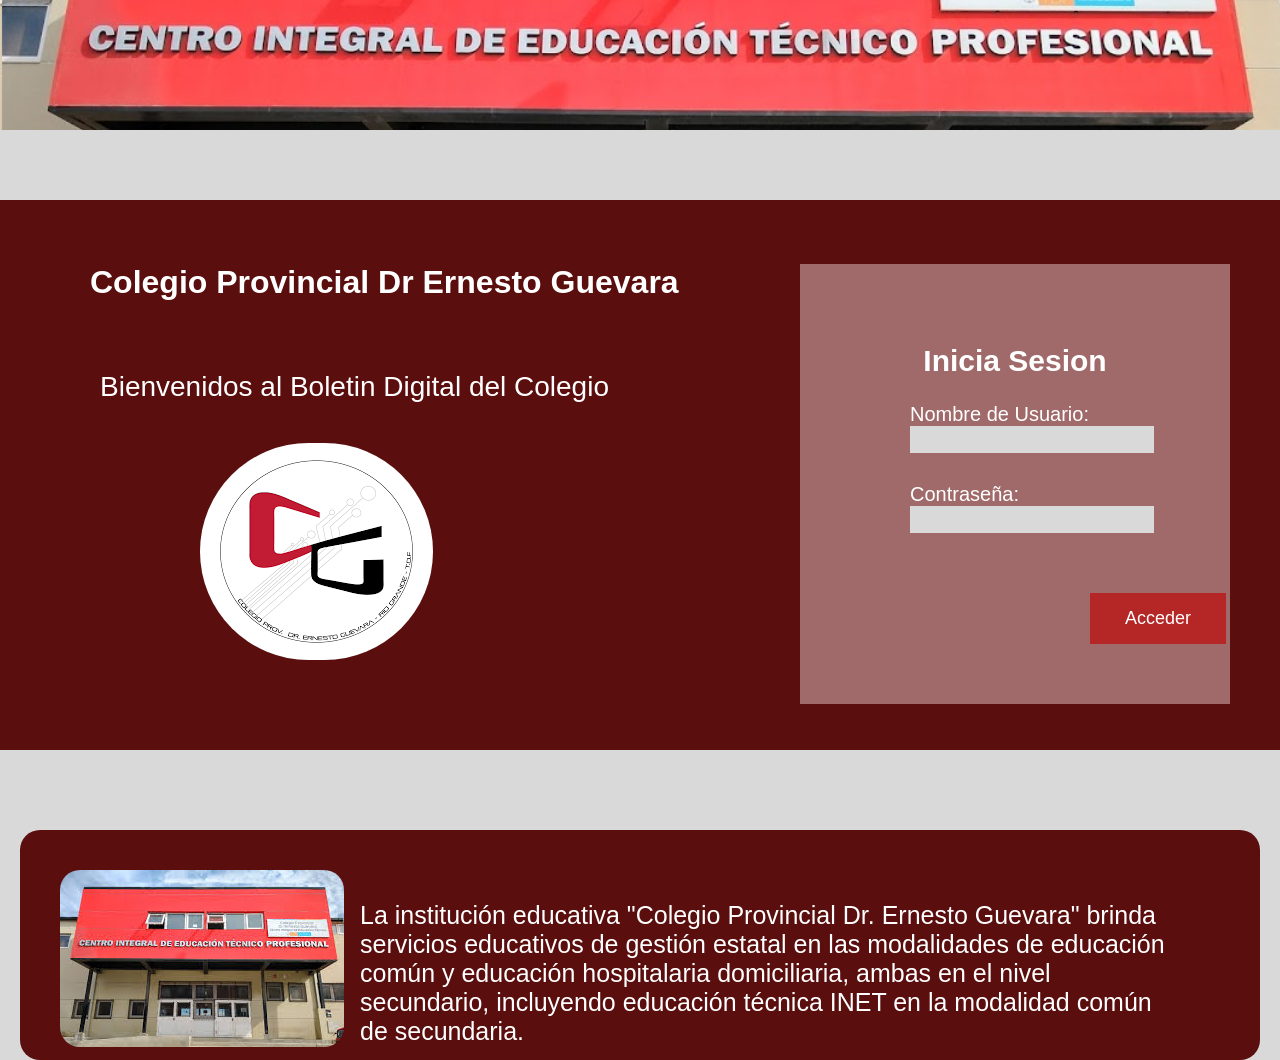
<file: pagina/index.html>
<!DOCTYPE html>
<html lang="en">
<head>
    <meta charset="UTF-8">
    <meta name="viewport" content="width=device-width, initial-scale=1.0">
    <title>Colegio Dr Ernesto Guevara</title>
    <link rel="icon" href="icon.png" type="img.png">
    <link rel="stylesheet" href="style.css">
</head>
<body>
    <main>
        <div class="portada">
        </div>
        <div class="contenedor">
            <h1 class="h"> Colegio Provincial Dr Ernesto Guevara</h1>
            <p> Bienvenidos al Boletin Digital del Colegio</p>
            <img class="logo" src="descarga.png" alt="">
            <Form>
                <h2>Inicia Sesion</h2>
                <div class="input">
                    <label>Nombre de Usuario: 
                        <br>
                        <input type="text" required name="Nombre de Usuario">
                    </label>
                    
                </div>
                <div class="input">
                    <label>Contraseña:
                        <br>
                        <input type="password" required name="contraseña">
                    </label>
                    
                </div>
                <button onclick="location.href='alumno.html'">Acceder</button>
            </Form>
        </div>
    </main>
    <aside>
        <div class="segundo"> 
            <img  class="ss" src="images.jpeg" alt="">
            <p> La institución educativa "Colegio Provincial Dr. Ernesto Guevara" brinda servicios educativos de gestión estatal en las modalidades de educación común y educación hospitalaria domiciliaria, ambas en el nivel secundario, incluyendo educación técnica INET en la modalidad común de secundaria.</p>
        </div>
    </aside>
    <footer></footer>
    
    
    
    
</body>
</html>
</file>
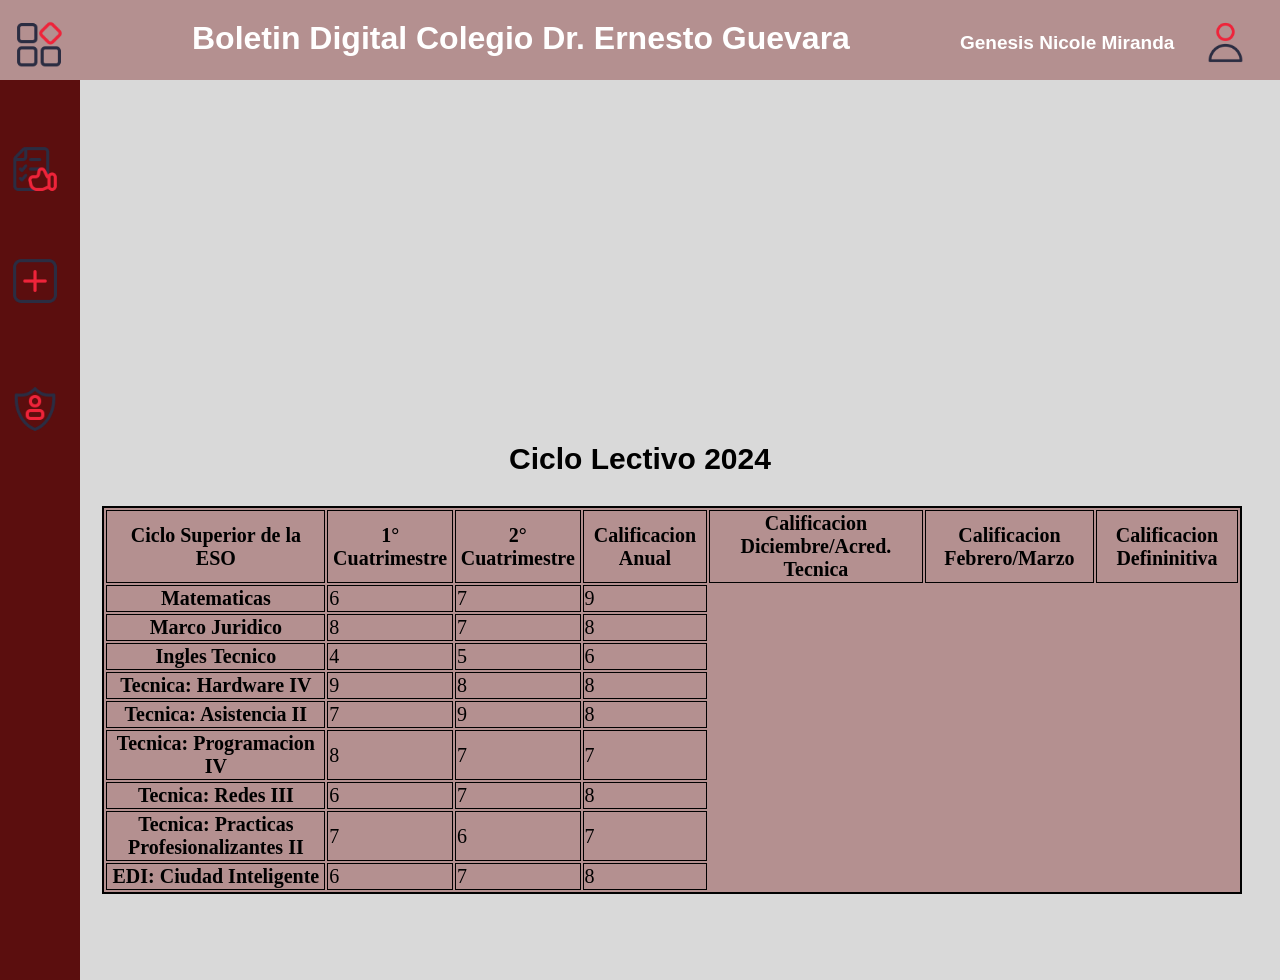
<file: pagina/alumno.html>
<!DOCTYPE html>
<html lang="en">
<head>
    <meta charset="UTF-8">
    <meta name="viewport" content="width=device-width, initial-scale=1.0">
    <title>Boletin Digital Alumnos Guevara</title>
    <link rel="icon" href="icon.png" type="img.png">
    <link rel="stylesheet" href="alumno.css">
</head>
<body>
        
    <div class="titulo">
        <h1> Boletin Digital Colegio Dr. Ernesto Guevara</h1>
        <p> <strong> Genesis Nicole Miranda </strong>  </p>
        <img src="user.png">
        <img src="menu.png">
        <a href="agregar-nota.html">
            <img src="agregar.png">
        </a>
        <a href="admin.html">
            <img src="aceptar.png">
        </a>
        
    </div>
    <div class="menu">
        <img src="boletin.png">
    </div>
    <h2> <strong> Ciclo Lectivo 2024 </strong></h2>
    <main> 
        <div class="contenedor">
            
            <table>
                <tr>
                    <th> Ciclo Superior de la ESO </th>
                    <th> 1° Cuatrimestre</th>
                    <th> 2° Cuatrimestre </th>
                    <th>Calificacion Anual</th>
                    <th>Calificacion Diciembre/Acred. Tecnica</th>
                    <th>Calificacion Febrero/Marzo</th>
                    <th> Calificacion Defininitiva</th>
                </tr>
                <tr>
                    <th> Matematicas </th>
                    <td>6</td>
                    <td>7</td>
                    <td>9</td>
                </tr>
                <tr><th> Marco Juridico</th>
                    <td>8</td>
                    <td>7</td>
                    <td>8</td>
                </tr>
                <tr>
                    <th> Ingles Tecnico </th>
                    <td> 4 </td>
                    <td>5</td>
                    <td>6</td>
                </tr>
                <tr>
                    <th> Tecnica: Hardware IV</th>
                    <td> 9 </td>
                    <td>8</td>
                    <td>8</td>
                </tr>
                <tr>
                    <th> Tecnica: Asistencia II </th>
                    <td> 7 </td>
                    <td>9</td>
                    <td>8</td>
                </tr>
                <tr>
                    <th> Tecnica: Programacion IV</th>
                    <td> 8 </td>
                    <td>7</td>
                    <td>7</td>
                </tr>
                <tr>
                    <th> Tecnica: Redes III</th>
                    <td>6</td>
                    <td>7</td>
                    <td>8</td>
                </tr>
                <tr> 
                    <th>Tecnica: Practicas Profesionalizantes II </th>
                    <td>7</td>
                    <td>6</td>
                    <td>7</td>
                </tr>
                <tr>
                    <th> EDI: Ciudad Inteligente</th>
                    <td>6</td>
                    <td>7</td>
                    <td>8</td>
                </tr>
            </table>
        </div>
    </main>


</body>
</html>
</file>
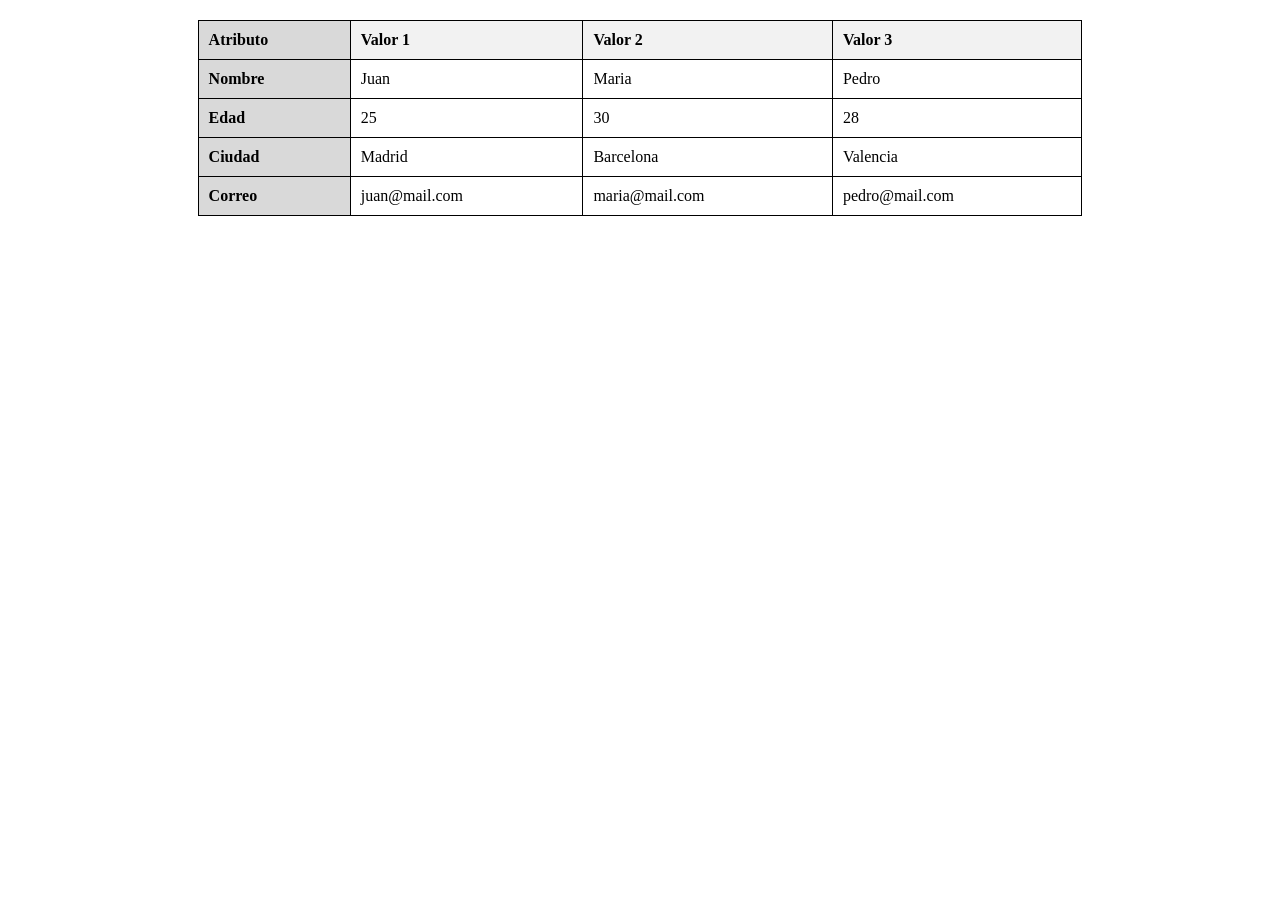
<file: pagina/ejemplo.html>
<!DOCTYPE html>
<html lang="es">
<head>
    <meta charset="UTF-8">
    <meta name="viewport" content="width=device-width, initial-scale=1.0">
    <title>Tabla con Datos en Horizontal y Vertical</title>
    <style>
        table {
            border-collapse: collapse;
            width: 70%;
            margin: 20px auto;
        }
        th, td {
            border: 1px solid #000;
            padding: 10px;
            text-align: left;
        }
        th {
            background-color: #f2f2f2;
        }
        .header {
            background-color: #d9d9d9;
            font-weight: bold;
        }
    </style>
</head>
<body>

    <table>
        <tr>
            <th class="header">Atributo</th>
            <th>Valor 1</th>
            <th>Valor 2</th>
            <th>Valor 3</th>
        </tr>
        <tr>
            <td class="header">Nombre</td>
            <td>Juan</td>
            <td>Maria</td>
            <td>Pedro</td>
        </tr>
        <tr>
            <td class="header">Edad</td>
            <td>25</td>
            <td>30</td>
            <td>28</td>
        </tr>
        <tr>
            <td class="header">Ciudad</td>
            <td>Madrid</td>
            <td>Barcelona</td>
            <td>Valencia</td>
        </tr>
        <tr>
            <td class="header">Correo</td>
            <td>juan@mail.com</td>
            <td>maria@mail.com</td>
            <td>pedro@mail.com</td>
        </tr>
    </table>

</body>
</html>
</file>
<file: pagina/style.css>
body {
    background-color: rgba(217, 217, 217, 1);
    margin: 0;
    padding: 0;
    border: 0;
}

h1 {
    padding: 20px;
    margin-left: 70px;
    padding-top: 5%;
    margin-bottom: 70px;
}

p {
    margin: 40px;
    font-size: 28px;
    margin-left: 100px;
    margin-top: -20px;
}

h2 {
    text-align: center;
    margin-top: 10px;
    color: rgba(255, 255, 255, 1);
    font-size: 30px;
    font-family: Arial;
}

.logo {
    border-radius: 400px;
    margin-left: 200px;
}

.contenedor {
    width: 100%;
    height: 550px;
    margin-top: 70px;
    background-color: rgba(91, 14, 14, 1);
    color: white;
    font-family:Helvetica;
}

.portada {
    width: 100%;
    height: 130px;
    margin: 0;
    left: 20px;
    border: 0;
    padding: 0;
    display: block;
    background-image: url(channels4_banner\ \(1\).jpg);
    background-position: 2px -250px;
    background-size: cover;
}

form {
    margin-left: 800px;
    margin-right: 50px;
    padding: 70px;
    height: 300px;
    background-color: rgba(161, 106, 106, 1);
    margin-top: -400px;
    font-size: 20px;
}

input {
    width: 80%;
    padding: 6px;
    border-left: 0;
    margin-left: 40px;
    background-color: rgba(217, 217, 217, 1);
    border: none;
    margin-bottom: 30px;
}

label {
    margin-left: 40px;
    font-size: 20px;
}
button {
    margin-top: 30px;
    margin-left: 220px;
    background-color: rgba(181, 38, 38, 1);
    color: white;
    padding-top: 15px;
    padding-bottom: 15px;
    padding-left: 35px;
    padding-right: 35px;
    font-size: 18px;
    border: none;
}

.segundo {
    border-radius: 20px;
    margin-top: 80px;
    margin-left: 20px;
    margin-right: 20px;
    padding: 40px;
    height: 150px;
    background-color: rgba(91, 14, 14, 1);
    font-family: helvetica;
}

.segundo img {
    border-radius: 20px;
}

.segundo p { 
    margin-top: -150px;
    margin-left: 300px;
    color: white;
    font-size: 25px;
}
</file>
<file: pagina/alumno.css>
body {
    margin: 0;
    border: 0;
    padding: 0;
    background-color: rgba(217, 217, 217, 1);;
}

img[src="user.png"]{
    width: 45px;
    margin-left: 94%;
    margin-top: 20px;
    padding-top: 0;
    position: absolute;
}
h1{
    margin-top: 0px;
    font-family: helvetica;
    margin-left: 15%;
    padding-top: 20px;
    position: absolute;
    color: white;
    
}

.titulo {
    width: 100%;
    height: 80px;
    margin: 0;
    border: 0;
    padding: 0;
    background-color: rgba(161, 106, 106, 0.65);
    position: relative;
}
.titulo p{
    font-family: helvetica;
    font-size: 19px;
    margin-left: 75%;
    margin-top: 32px;
    position: absolute;
    color: white;
}
.menu {
    border: 20px;
    background-color: rgba(91, 14, 14, 1);
    height: 100vh;
    width: 80px;
}
img[src="menu.png"]{
    margin-top: 20px;
    margin-right: 20%;
    width: 50px;
    position: absolute;
    margin-left: 14px;
}
img[src="boletin.png"]{
    position: absolute;
    margin-top: 5%;
    width: 50px;
    margin-left: 10px;
}
img[src="agregar.png"]{
    position: absolute;
    width: 50px;
    margin-top: 20%;
    margin-left: 10px;
}
img[src="aceptar.png"]{
    position: absolute;
    width: 50px;
    margin-top: 30%;
    margin-left: 10px;
}
h2 {
    margin-top: -42%;
    margin-bottom: 30px;
    font-family: helvetica;
    font-size: 30px;
    text-align: center;

}
.contenedor{
    background-color: rgba(161, 106, 106, 0.65);
    margin-left: 8%;
    margin-right: 3%;
    height: 90%;
    font-size: 20px;
}
table{
    border: solid, 2px black;
    width: 100%;
}
th{
    border: solid, 1px, black;
}
td{
    border: solid, 1px, black;
}
</file>
